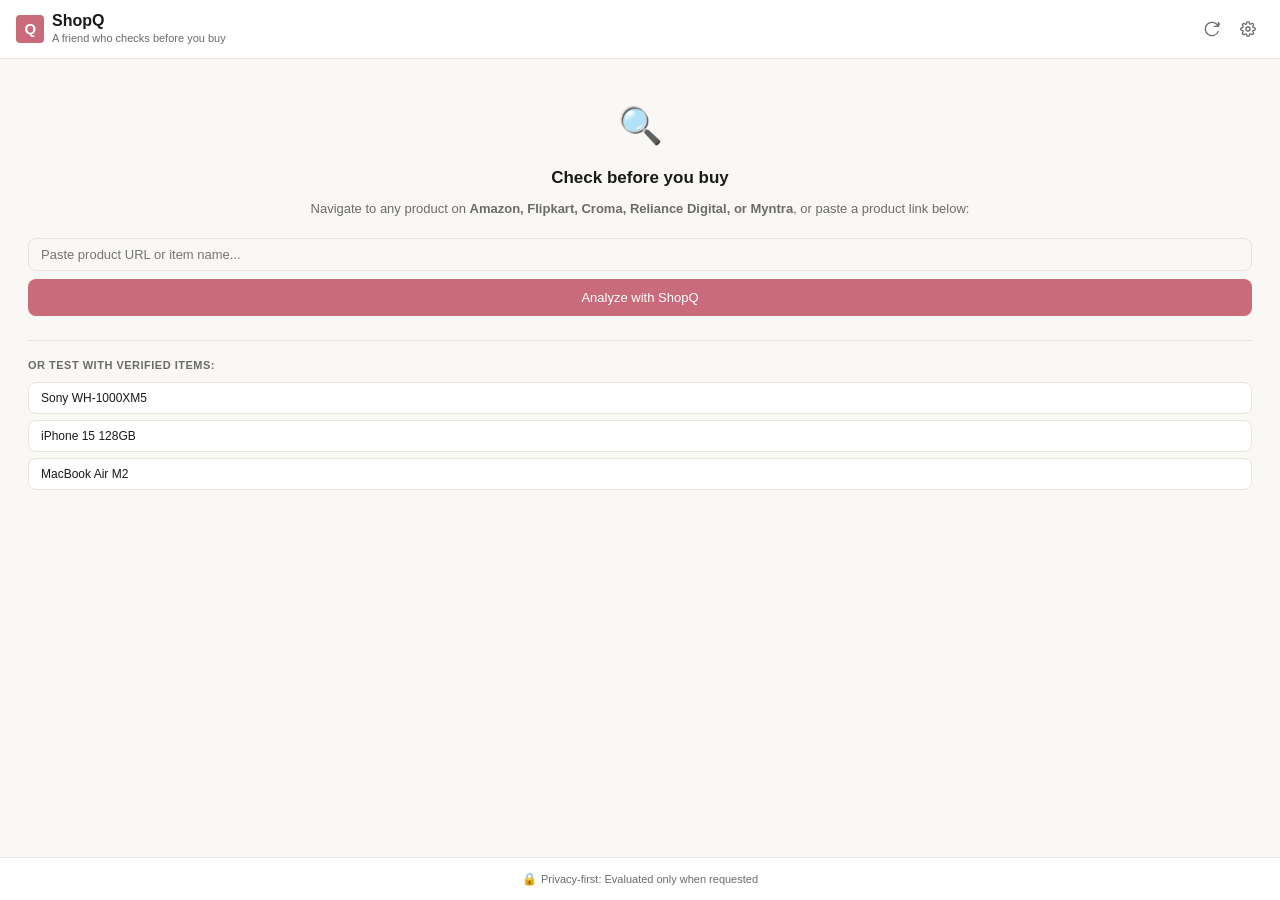
<file: extension/sidepanel.html>
<!DOCTYPE html>
<html lang="en">
<head>
  <meta charset="UTF-8">
  <meta name="viewport" content="width=device-width, initial-scale=1.0">
  <title>ShopQ - Shopping Advisor</title>
  <link rel="stylesheet" href="sidepanel.css">
</head>
<body>
  <div class="sidepanel-root">
    <!-- Top Header Bar -->
    <header class="header">
      <div class="brand">
        <div class="brand-emblem">Q</div>
        <div class="brand-text">
          <h1 class="brand-title">ShopQ</h1>
          <p class="brand-tagline">A friend who checks before you buy</p>
        </div>
      </div>
      <div class="header-actions">
        <button id="refreshBtn" class="icon-btn" title="Refresh analysis" aria-label="Refresh analysis">
          <svg width="16" height="16" viewBox="0 0 24 24" fill="none" stroke="currentColor" stroke-width="2" stroke-linecap="round" stroke-linejoin="round">
            <path d="M21.5 2v6h-6M21.34 15.57a10 10 0 1 1-.57-8.38l5.67-5.67"/>
          </svg>
        </button>
        <button id="settingsToggleBtn" class="icon-btn" title="Extension Settings" aria-label="Extension Settings">
          <svg width="16" height="16" viewBox="0 0 24 24" fill="none" stroke="currentColor" stroke-width="2" stroke-linecap="round" stroke-linejoin="round">
            <circle cx="12" cy="12" r="3"/>
            <path d="M19.4 15a1.65 1.65 0 0 0 .33 1.82l.06.06a2 2 0 0 1 0 2.83 2 2 0 0 1-2.83 0l-.06-.06a1.65 1.65 0 0 0-1.82-.33 1.65 1.65 0 0 0-1 1.51V21a2 2 0 0 1-2 2 2 2 0 0 1-2-2v-.09A1.65 1.65 0 0 0 9 19.4a1.65 1.65 0 0 0-1.82.33l-.06.06a2 2 0 0 1-2.83 0 2 2 0 0 1 0-2.83l.06-.06a1.65 1.65 0 0 0 .33-1.82 1.65 1.65 0 0 0-1.51-1H3a2 2 0 0 1-2-2 2 2 0 0 1 2-2h.09A1.65 1.65 0 0 0 4.6 9a1.65 1.65 0 0 0-.33-1.82l-.06-.06a2 2 0 0 1 0-2.83 2 2 0 0 1 2.83 0l.06.06a1.65 1.65 0 0 0 1.82.33H9a1.65 1.65 0 0 0 1-1.51V3a2 2 0 0 1 2-2 2 2 0 0 1 2 2v.09a1.65 1.65 0 0 0 1 1.51 1.65 1.65 0 0 0 1.82-.33l.06-.06a2 2 0 0 1 2.83 0 2 2 0 0 1 0 2.83l-.06.06a1.65 1.65 0 0 0-.33 1.82V9a1.65 1.65 0 0 0 1.51 1H21a2 2 0 0 1 2 2 2 2 0 0 1-2 2h-.09a1.65 1.65 0 0 0-1.51 1z"/>
          </svg>
        </button>
      </div>
    </header>

    <!-- Collapsible Settings Panel -->
    <div id="settingsPanel" class="settings-panel hidden">
      <div class="settings-title">Extension Settings</div>
      <div class="form-group">
        <label for="backendUrlInput" class="form-label">Backend API URL</label>
        <input type="text" id="backendUrlInput" class="form-input" placeholder="http://localhost:8000">
      </div>
      <div class="form-group">
        <label for="webAppUrlInput" class="form-label">ShopQ Web App URL</label>
        <input type="text" id="webAppUrlInput" class="form-input" placeholder="http://localhost:5173">
      </div>
      <div class="settings-actions">
        <button id="saveSettingsBtn" class="btn btn-primary btn-sm">Save Settings</button>
        <button id="cancelSettingsBtn" class="btn btn-secondary btn-sm">Close</button>
      </div>
    </div>

    <!-- Active Product Page Context Bar -->
    <div id="contextBar" class="context-bar hidden">
      <div class="context-badge" id="contextRetailerBadge">Amazon</div>
      <div class="context-title" id="contextTitle">Detected Product</div>
    </div>

    <!-- Main Dynamic Content Views -->
    <main class="main-content">
      
      <!-- VIEW 1: Idle / Manual Input (When no supported PDP active or tab blank) -->
      <section id="idleView" class="view">
        <div class="empty-state">
          <div class="empty-icon">🔍</div>
          <h2 class="empty-heading">Check before you buy</h2>
          <p class="empty-text">
            Navigate to any product on <strong>Amazon, Flipkart, Croma, Reliance Digital, or Myntra</strong>, or paste a product link below:
          </p>

          <form id="manualUrlForm" class="manual-form">
            <input 
              type="text" 
              id="manualUrlInput" 
              class="form-input" 
              placeholder="Paste product URL or item name..." 
              autocomplete="off"
            >
            <button type="submit" class="btn btn-primary btn-block">Analyze with ShopQ</button>
          </form>

          <div class="sample-section">
            <span class="sample-label">Or test with verified items:</span>
            <div class="sample-chips">
              <button class="sample-chip" data-query="sony_wh1000xm5">Sony WH-1000XM5</button>
              <button class="sample-chip" data-query="iphone_15_128">iPhone 15 128GB</button>
              <button class="sample-chip" data-query="macbook_air_m2">MacBook Air M2</button>
            </div>
          </div>
        </div>
      </section>

      <!-- VIEW 2: Thinking / Analyzing Screen -->
      <section id="thinkingView" class="view hidden">
        <div class="thinking-card">
          <div class="spinner-container">
            <div class="shopq-spinner"></div>
          </div>
          <h2 class="thinking-title">Evaluating purchase advice</h2>
          <p class="thinking-subtitle">Verifying seller credibility & pricing signals</p>

          <div class="steps-list">
            <div class="step-item" id="step1">
              <span class="step-icon">⏳</span>
              <span class="step-label">Checking seller credentials & ratings</span>
            </div>
            <div class="step-item" id="step2">
              <span class="step-icon">⏳</span>
              <span class="step-label">Comparing deals across 5 retailers</span>
            </div>
            <div class="step-item" id="step3">
              <span class="step-icon">⏳</span>
              <span class="step-label">Analyzing 90-day price trend & timing</span>
            </div>
          </div>
        </div>
      </section>

      <!-- VIEW 3: Result / Recommendation Card -->
      <section id="resultView" class="view hidden">
        <!-- Product Header Card -->
        <div class="card product-card">
          <div class="product-top">
            <div class="product-info">
              <span class="product-brand" id="resultBrand">Sony</span>
              <h2 class="product-name" id="resultName">Sony WH-1000XM5</h2>
            </div>
            <div class="product-price-box">
              <span class="price-current" id="resultCurrentPrice">₹23,499</span>
              <span class="price-retailer" id="resultRetailer">Amazon</span>
            </div>
          </div>
        </div>

        <!-- Recommendation Verdict Card -->
        <div class="card verdict-card" id="verdictCard">
          <div class="verdict-header">
            <div class="verdict-badge" id="verdictBadge">
              <span class="verdict-emoji" id="verdictEmoji">⏳</span>
              <span class="verdict-text" id="verdictLabel">WAIT A LITTLE</span>
            </div>
            <div class="confidence-badge" id="confidenceBadge">
              <span>Pretty confident</span>
            </div>
          </div>

          <div class="verdict-body">
            <h3 class="humanized-headline" id="verdictHeadline">I'd hold off for now.</h3>
            <p class="primary-reason" id="primaryReason">
              Price is above recent sale levels and trending downwards.
            </p>

            <ul class="secondary-reasons" id="secondaryReasonsList">
              <!-- Dynamically populated -->
            </ul>
          </div>
        </div>

        <!-- Buy Point Target Card -->
        <div class="card buy-point-card" id="buyPointCard">
          <div class="buy-point-header">
            <div class="buy-point-label">Target Buy Point</div>
            <div class="buy-point-price" id="buyPointPrice">₹22,999</div>
          </div>
          <p class="buy-point-advice" id="buyPointAdvice">
            I'd reconsider around ₹22,999.
          </p>
          <button id="watchBtn" class="btn btn-secondary btn-block">
            <span id="watchBtnIcon">🔔</span>
            <span id="watchBtnText">Watch this item in ShopQ</span>
          </button>
        </div>

        <!-- Best Option / Competitor Card (if available) -->
        <div class="card best-offer-card hidden" id="bestOfferCard">
          <div class="best-offer-badge">BETTER OPTION FOUND</div>
          <div class="best-offer-content">
            <div class="best-offer-details">
              <div class="best-offer-retailer" id="bestOfferRetailer">Flipkart</div>
              <div class="best-offer-price" id="bestOfferPrice">₹22,499</div>
              <div class="best-offer-meta" id="bestOfferMeta">🛡️ Verified seller Appario Retail</div>
            </div>
            <a href="#" id="bestOfferLink" class="btn btn-primary btn-sm" target="_blank" rel="noopener noreferrer">
              View Deal →
            </a>
          </div>
        </div>

        <!-- Seller Reliability Check -->
        <div class="card seller-check-card" id="sellerCheckCard">
          <div class="seller-check-row">
            <div class="seller-stat">
              <span class="seller-stat-label">Seller Status</span>
              <span class="seller-stat-value text-positive" id="sellerStatus">🛡️ Verified</span>
            </div>
            <div class="seller-stat">
              <span class="seller-stat-label">Return Policy</span>
              <span class="seller-stat-value" id="sellerReturn">7-day replacement</span>
            </div>
          </div>
        </div>

        <!-- CTA: Open in ShopQ Web App -->
        <div class="web-app-cta-container">
          <a href="#" id="openWebAppBtn" class="btn btn-primary btn-block cta-btn" target="_blank" rel="noopener noreferrer">
            Open in ShopQ Web App ↗
          </a>
          <p class="cta-subtext">View full 3-level price breakdown, interactive charts, and deal history.</p>
        </div>
      </section>

      <!-- VIEW 4: Error State -->
      <section id="errorView" class="view hidden">
        <div class="error-card">
          <div class="error-icon">⚠️</div>
          <h2 class="error-heading">Couldn't complete analysis</h2>
          <p class="error-message" id="errorMessage">
            Could not connect to ShopQ backend service at http://localhost:8000.
          </p>
          <div class="error-actions">
            <button id="retryBtn" class="btn btn-primary">Try Again</button>
            <button id="errorSettingsBtn" class="btn btn-secondary">Check Settings</button>
          </div>
        </div>
      </section>

    </main>

    <!-- Persistent Light Footer -->
    <footer class="footer">
      <div class="footer-note">
        <span class="privacy-lock">🔒</span> Privacy-first: Evaluated only when requested
      </div>
    </footer>
  </div>

  <script src="sidepanel.js"></script>
</body>
</html>
</file>
<file: extension/sidepanel.css>
/**
 * ShopQ Side Panel Stylesheet
 * Strict adherence to ShopQ Light Mode Design System:
 * - Background: #FAF8F5
 * - Cards: #FFFFFF
 * - Accent: #C96B7A (Dusty Rose)
 * - Typography: Inter, 1px borders (#E8E4E0), 8px border radius
 * - Zero AI gradients or glassmorphism.
 */

:root {
  --bg: #FAF8F5;
  --bg-card: #FFFFFF;
  --text: #1A1A1A;
  --text-secondary: #6B6B6B;
  
  --accent: #C96B7A;
  --accent-hover: #B55A69;
  --accent-light: #F5E6E9;
  
  --border: #E8E4E0;
  
  --positive: #2D8A56;
  --positive-light: #E8F5EE;
  
  --warning: #C48A1A;
  --warning-light: #FFF5E0;
  
  --danger: #B54A4A;
  --danger-light: #FDE8E8;
  
  --neutral: #8A8A8A;
  --neutral-light: #F3F3F3;

  --radius: 8px;
  --radius-sm: 4px;
  --radius-pill: 999px;

  --space-4: 4px;
  --space-8: 8px;
  --space-12: 12px;
  --space-16: 16px;
  --space-20: 20px;
  --space-24: 24px;

  --shadow-sm: 0 1px 2px rgba(0, 0, 0, 0.05);
  --shadow-md: 0 4px 6px -1px rgba(0, 0, 0, 0.08);
}

*, *::before, *::after {
  box-sizing: border-box;
  margin: 0;
  padding: 0;
}

body {
  background-color: var(--bg);
  color: var(--text);
  font-family: 'Inter', -apple-system, BlinkMacSystemFont, "Segoe UI", Roboto, Helvetica, Arial, sans-serif;
  font-size: 14px;
  line-height: 1.5;
  -webkit-font-smoothing: antialiased;
  -moz-osx-font-smoothing: grayscale;
  min-height: 100vh;
}

.sidepanel-root {
  display: flex;
  flex-direction: column;
  min-height: 100vh;
}

/* Header */
.header {
  display: flex;
  align-items: center;
  justify-content: space-between;
  padding: var(--space-12) var(--space-16);
  background-color: var(--bg-card);
  border-bottom: 1px solid var(--border);
  position: sticky;
  top: 0;
  z-index: 100;
}

.brand {
  display: flex;
  align-items: center;
  gap: var(--space-8);
}

.brand-emblem {
  width: 28px;
  height: 28px;
  background-color: var(--accent);
  color: #FFFFFF;
  border-radius: var(--radius-sm);
  display: flex;
  align-items: center;
  justify-content: center;
  font-size: 15px;
  font-weight: 700;
  letter-spacing: -0.5px;
}

.brand-title {
  font-size: 16px;
  font-weight: 700;
  color: var(--text);
  line-height: 1.1;
}

.brand-tagline {
  font-size: 11px;
  color: var(--text-secondary);
}

.header-actions {
  display: flex;
  align-items: center;
  gap: var(--space-4);
}

.icon-btn {
  background: transparent;
  border: 1px solid transparent;
  color: var(--text-secondary);
  border-radius: var(--radius-sm);
  width: 32px;
  height: 32px;
  display: flex;
  align-items: center;
  justify-content: center;
  cursor: pointer;
  transition: all 0.15s ease;
}

.icon-btn:hover {
  background-color: var(--bg);
  color: var(--text);
  border-color: var(--border);
}

/* Settings Drawer */
.settings-panel {
  background-color: var(--bg-card);
  border-bottom: 1px solid var(--border);
  padding: var(--space-16);
  animation: slideDown 0.2s ease forwards;
}

.settings-title {
  font-size: 13px;
  font-weight: 600;
  margin-bottom: var(--space-12);
  color: var(--text);
}

.form-group {
  margin-bottom: var(--space-12);
}

.form-label {
  display: block;
  font-size: 12px;
  font-weight: 500;
  color: var(--text-secondary);
  margin-bottom: var(--space-4);
}

.form-input {
  width: 100%;
  padding: 8px 12px;
  border: 1px solid var(--border);
  border-radius: var(--radius);
  background-color: var(--bg);
  color: var(--text);
  font-size: 13px;
  font-family: inherit;
  transition: border-color 0.15s ease;
}

.form-input:focus {
  outline: none;
  border-color: var(--accent);
  background-color: var(--bg-card);
}

.settings-actions {
  display: flex;
  gap: var(--space-8);
  margin-top: var(--space-12);
}

/* Context Bar */
.context-bar {
  display: flex;
  align-items: center;
  gap: var(--space-8);
  padding: 6px var(--space-16);
  background-color: #F3EFEA;
  border-bottom: 1px solid var(--border);
  font-size: 12px;
}

.context-badge {
  background-color: var(--accent-light);
  color: var(--accent);
  padding: 2px 6px;
  border-radius: var(--radius-sm);
  font-weight: 600;
  font-size: 11px;
}

.context-title {
  color: var(--text-secondary);
  white-space: nowrap;
  overflow: hidden;
  text-overflow: ellipsis;
  flex: 1;
}

/* Main Content Area */
.main-content {
  flex: 1;
  padding: var(--space-16);
}

.view {
  animation: fadeIn 0.25s ease forwards;
}

.hidden {
  display: none !important;
}

/* Card primitives */
.card {
  background-color: var(--bg-card);
  border: 1px solid var(--border);
  border-radius: var(--radius);
  padding: var(--space-16);
  margin-bottom: var(--space-12);
  box-shadow: var(--shadow-sm);
}

/* Empty / Idle State */
.empty-state {
  text-align: center;
  padding: var(--space-24) var(--space-12);
}

.empty-icon {
  font-size: 36px;
  margin-bottom: var(--space-12);
}

.empty-heading {
  font-size: 17px;
  font-weight: 600;
  margin-bottom: var(--space-8);
}

.empty-text {
  font-size: 13px;
  color: var(--text-secondary);
  margin-bottom: var(--space-20);
  line-height: 1.5;
}

.manual-form {
  margin-bottom: var(--space-24);
}

.manual-form .form-input {
  margin-bottom: var(--space-8);
}

.sample-section {
  text-align: left;
  border-top: 1px solid var(--border);
  padding-top: var(--space-16);
}

.sample-label {
  display: block;
  font-size: 11px;
  font-weight: 600;
  text-transform: uppercase;
  letter-spacing: 0.5px;
  color: var(--text-secondary);
  margin-bottom: var(--space-8);
}

.sample-chips {
  display: flex;
  flex-direction: column;
  gap: var(--space-6, 6px);
}

.sample-chip {
  background-color: var(--bg-card);
  border: 1px solid var(--border);
  border-radius: var(--radius);
  padding: 8px 12px;
  font-size: 12px;
  color: var(--text);
  cursor: pointer;
  text-align: left;
  transition: all 0.15s ease;
  font-family: inherit;
}

.sample-chip:hover {
  border-color: var(--accent);
  background-color: var(--accent-light);
  color: var(--accent-hover);
}

/* Thinking / Progress View */
.thinking-card {
  text-align: center;
  padding: var(--space-32) var(--space-16);
  background-color: var(--bg-card);
  border: 1px solid var(--border);
  border-radius: var(--radius);
}

.spinner-container {
  display: flex;
  justify-content: center;
  margin-bottom: var(--space-16);
}

.shopq-spinner {
  width: 36px;
  height: 36px;
  border: 3px solid var(--border);
  border-top-color: var(--accent);
  border-radius: 50%;
  animation: spin 0.8s linear infinite;
}

.thinking-title {
  font-size: 16px;
  font-weight: 600;
  margin-bottom: var(--space-4);
}

.thinking-subtitle {
  font-size: 12px;
  color: var(--text-secondary);
  margin-bottom: var(--space-24);
}

.steps-list {
  text-align: left;
  display: flex;
  flex-direction: column;
  gap: var(--space-8);
  max-width: 280px;
  margin: 0 auto;
}

.step-item {
  display: flex;
  align-items: center;
  gap: var(--space-8);
  font-size: 12px;
  color: var(--text-secondary);
  padding: 4px 0;
  transition: color 0.2s ease;
}

.step-item.active {
  color: var(--text);
  font-weight: 500;
}

.step-item.done {
  color: var(--positive);
}

/* Product Card */
.product-card {
  padding: var(--space-12) var(--space-16);
}

.product-top {
  display: flex;
  justify-content: space-between;
  align-items: flex-start;
  gap: var(--space-12);
}

.product-info {
  flex: 1;
}

.product-brand {
  font-size: 11px;
  font-weight: 600;
  text-transform: uppercase;
  color: var(--text-secondary);
  letter-spacing: 0.5px;
}

.product-name {
  font-size: 14px;
  font-weight: 600;
  color: var(--text);
  line-height: 1.3;
  margin-top: 2px;
}

.product-price-box {
  text-align: right;
  flex-shrink: 0;
}

.price-current {
  display: block;
  font-size: 16px;
  font-weight: 700;
  color: var(--text);
}

.price-retailer {
  display: block;
  font-size: 11px;
  color: var(--text-secondary);
}

/* Recommendation Verdict Card */
.verdict-card {
  border-left-width: 4px;
}

.verdict-card.type-buy {
  border-left-color: var(--positive);
  background: linear-gradient(180deg, var(--positive-light) 0%, var(--bg-card) 60px);
}

.verdict-card.type-wait {
  border-left-color: var(--warning);
  background: linear-gradient(180deg, var(--warning-light) 0%, var(--bg-card) 60px);
}

.verdict-card.type-caution {
  border-left-color: var(--danger);
  background: linear-gradient(180deg, var(--danger-light) 0%, var(--bg-card) 60px);
}

.verdict-card.type-neutral {
  border-left-color: var(--neutral);
  background: linear-gradient(180deg, var(--neutral-light) 0%, var(--bg-card) 60px);
}

.verdict-header {
  display: flex;
  justify-content: space-between;
  align-items: center;
  margin-bottom: var(--space-12);
}

.verdict-badge {
  display: inline-flex;
  align-items: center;
  gap: 6px;
  padding: 4px 10px;
  border-radius: var(--radius-pill);
  font-size: 12px;
  font-weight: 700;
  letter-spacing: 0.3px;
}

.badge-positive {
  background-color: var(--positive-light);
  color: var(--positive);
}

.badge-warning {
  background-color: var(--warning-light);
  color: var(--warning);
}

.badge-danger {
  background-color: var(--danger-light);
  color: var(--danger);
}

.badge-neutral {
  background-color: var(--neutral-light);
  color: var(--neutral);
}

.confidence-badge {
  font-size: 11px;
  color: var(--text-secondary);
  font-weight: 500;
}

.humanized-headline {
  font-size: 16px;
  font-weight: 700;
  color: var(--text);
  margin-bottom: var(--space-6, 6px);
}

.primary-reason {
  font-size: 13px;
  color: var(--text);
  line-height: 1.4;
  margin-bottom: var(--space-12);
}

.secondary-reasons {
  list-style: none;
  display: flex;
  flex-direction: column;
  gap: var(--space-6, 6px);
  border-top: 1px solid var(--border);
  padding-top: var(--space-8);
}

.secondary-reasons li {
  font-size: 12px;
  color: var(--text-secondary);
  position: relative;
  padding-left: 16px;
  line-height: 1.4;
}

.secondary-reasons li::before {
  content: '•';
  position: absolute;
  left: 4px;
  color: var(--accent);
  font-weight: bold;
}

/* Buy Point Card */
.buy-point-card {
  background-color: var(--bg-card);
}

.buy-point-header {
  display: flex;
  justify-content: space-between;
  align-items: baseline;
  margin-bottom: var(--space-4);
}

.buy-point-label {
  font-size: 12px;
  font-weight: 600;
  text-transform: uppercase;
  letter-spacing: 0.5px;
  color: var(--text-secondary);
}

.buy-point-price {
  font-size: 17px;
  font-weight: 700;
  color: var(--positive);
}

.buy-point-advice {
  font-size: 12px;
  color: var(--text-secondary);
  margin-bottom: var(--space-12);
}

/* Best Offer Card */
.best-offer-card {
  border: 1px solid #D5E7DC;
  background-color: #FAFCFA;
}

.best-offer-badge {
  font-size: 10px;
  font-weight: 700;
  letter-spacing: 0.5px;
  color: var(--positive);
  margin-bottom: var(--space-6, 6px);
}

.best-offer-content {
  display: flex;
  align-items: center;
  justify-content: space-between;
  gap: var(--space-12);
}

.best-offer-retailer {
  font-size: 13px;
  font-weight: 600;
  color: var(--text);
}

.best-offer-price {
  font-size: 15px;
  font-weight: 700;
  color: var(--positive);
}

.best-offer-meta {
  font-size: 11px;
  color: var(--text-secondary);
  margin-top: 2px;
}

/* Seller Check Card */
.seller-check-card {
  padding: var(--space-12) var(--space-16);
}

.seller-check-row {
  display: flex;
  justify-content: space-between;
  align-items: center;
}

.seller-stat-label {
  display: block;
  font-size: 11px;
  color: var(--text-secondary);
}

.seller-stat-value {
  display: block;
  font-size: 12px;
  font-weight: 600;
  color: var(--text);
  margin-top: 2px;
}

.text-positive {
  color: var(--positive);
}

/* Web App CTA */
.web-app-cta-container {
  margin-top: var(--space-16);
  text-align: center;
}

.cta-btn {
  font-size: 14px;
  font-weight: 600;
  padding: 12px 16px;
  text-decoration: none;
}

.cta-subtext {
  font-size: 11px;
  color: var(--text-secondary);
  margin-top: var(--space-8);
  line-height: 1.3;
}

/* Buttons */
.btn {
  display: inline-flex;
  align-items: center;
  justify-content: center;
  gap: var(--space-8);
  padding: 10px 16px;
  border-radius: var(--radius);
  font-weight: 500;
  font-size: 13px;
  font-family: inherit;
  cursor: pointer;
  transition: all 0.15s ease;
  border: 1px solid transparent;
  text-decoration: none;
}

.btn-primary {
  background-color: var(--accent);
  color: #FFFFFF;
}

.btn-primary:hover {
  background-color: var(--accent-hover);
  color: #FFFFFF;
  text-decoration: none;
}

.btn-secondary {
  background-color: var(--bg-card);
  border-color: var(--border);
  color: var(--text);
}

.btn-secondary:hover {
  border-color: var(--accent);
  color: var(--accent-hover);
}

.btn-block {
  width: 100%;
}

.btn-sm {
  padding: 6px 12px;
  font-size: 12px;
}

/* Error State */
.error-card {
  text-align: center;
  padding: var(--space-32) var(--space-16);
  background-color: var(--bg-card);
  border: 1px solid var(--border);
  border-radius: var(--radius);
}

.error-icon {
  font-size: 32px;
  margin-bottom: var(--space-12);
}

.error-heading {
  font-size: 16px;
  font-weight: 600;
  margin-bottom: var(--space-8);
}

.error-message {
  font-size: 13px;
  color: var(--text-secondary);
  margin-bottom: var(--space-20);
  line-height: 1.4;
}

.error-actions {
  display: flex;
  justify-content: center;
  gap: var(--space-8);
}

/* Footer */
.footer {
  padding: var(--space-12) var(--space-16);
  border-top: 1px solid var(--border);
  background-color: var(--bg-card);
  margin-top: auto;
}

.footer-note {
  font-size: 11px;
  color: var(--text-secondary);
  display: flex;
  align-items: center;
  justify-content: center;
  gap: 4px;
}

.privacy-lock {
  font-size: 12px;
}

/* Animations */
@keyframes fadeIn {
  from { opacity: 0; }
  to { opacity: 1; }
}

@keyframes slideDown {
  from {
    opacity: 0;
    transform: translateY(-8px);
  }
  to {
    opacity: 1;
    transform: translateY(0);
  }
}

@keyframes spin {
  to { transform: rotate(360deg); }
}
</file>
